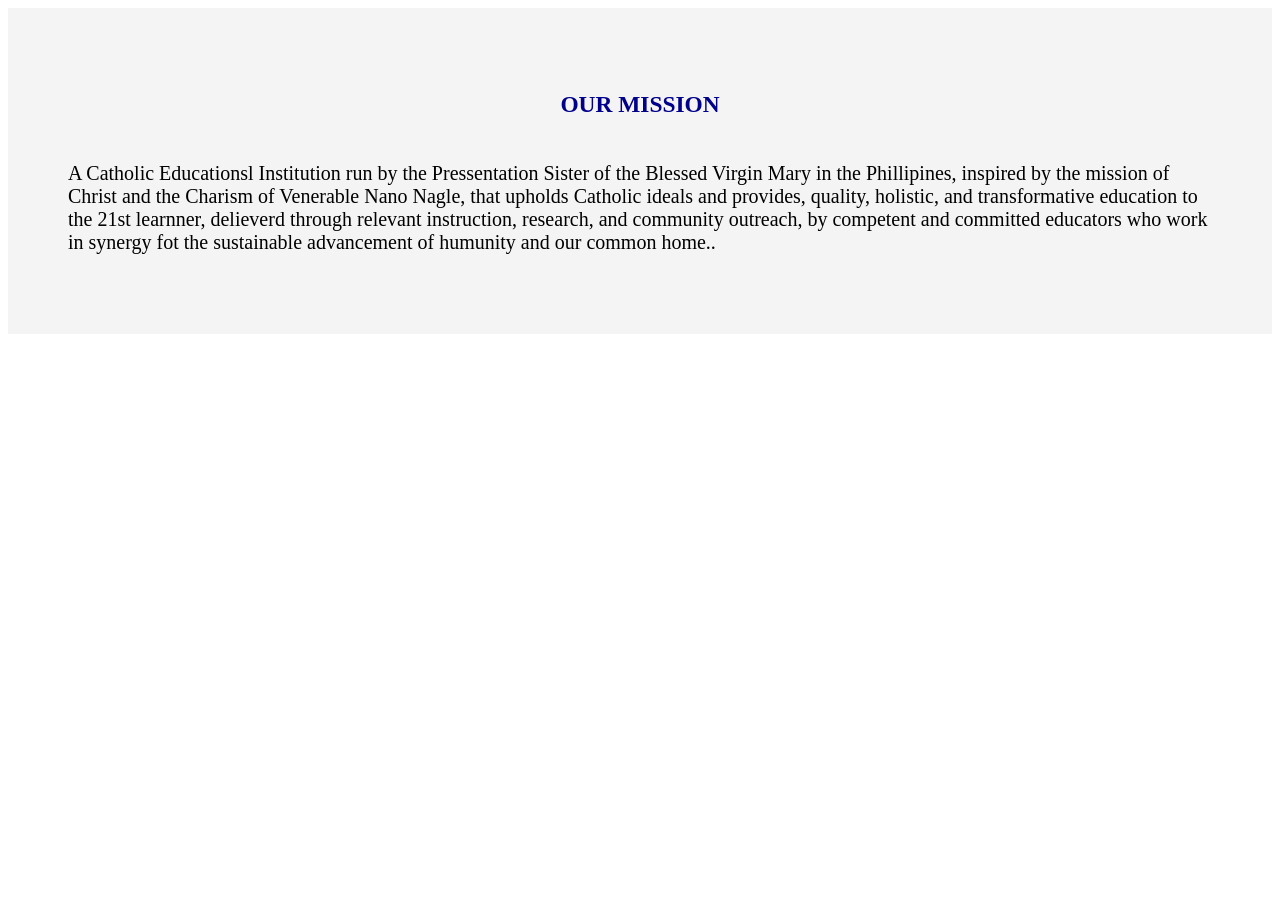
<file: mission.html>
<!DOCTYPE html>
<html lang="en">
<head>
    <meta charset="UTF-8">
    <meta name="viewport" content="width=device-width, initial-scale=1.0">
    <title>MISSION</title>
</head>
<style>
    .body {
        font-family: Arial, sans-serif;
        margin: 0;
        padding: 0;
        background: #f8f8f8;
        text-align: center;
    }
    .mission {
        display: flex;
        flex-direction: column;
        align-items: center;
        justify-content: center;
        padding: 60px;
        background: #f4f4f4;
        font-size: 20px;
    }
    .mission h3{
    text-align: center;
    color: darkblue;
    }

</style>
<body>
    <div class="mission">
    <h3>OUR MISSION</h3>
    <P>
        A Catholic Educationsl Institution run by the Pressentation Sister of the Blessed Virgin Mary in the Phillipines,
        inspired by the mission of Christ and the Charism of Venerable Nano Nagle, that upholds Catholic ideals 
        and provides, quality, holistic, and transformative education to the 21st learnner, delieverd through relevant 
        instruction, research, and community outreach, by competent and committed educators who work in synergy fot the 
        sustainable advancement of humunity and our common home.. 

    </P>
</body>
</html>
</file>
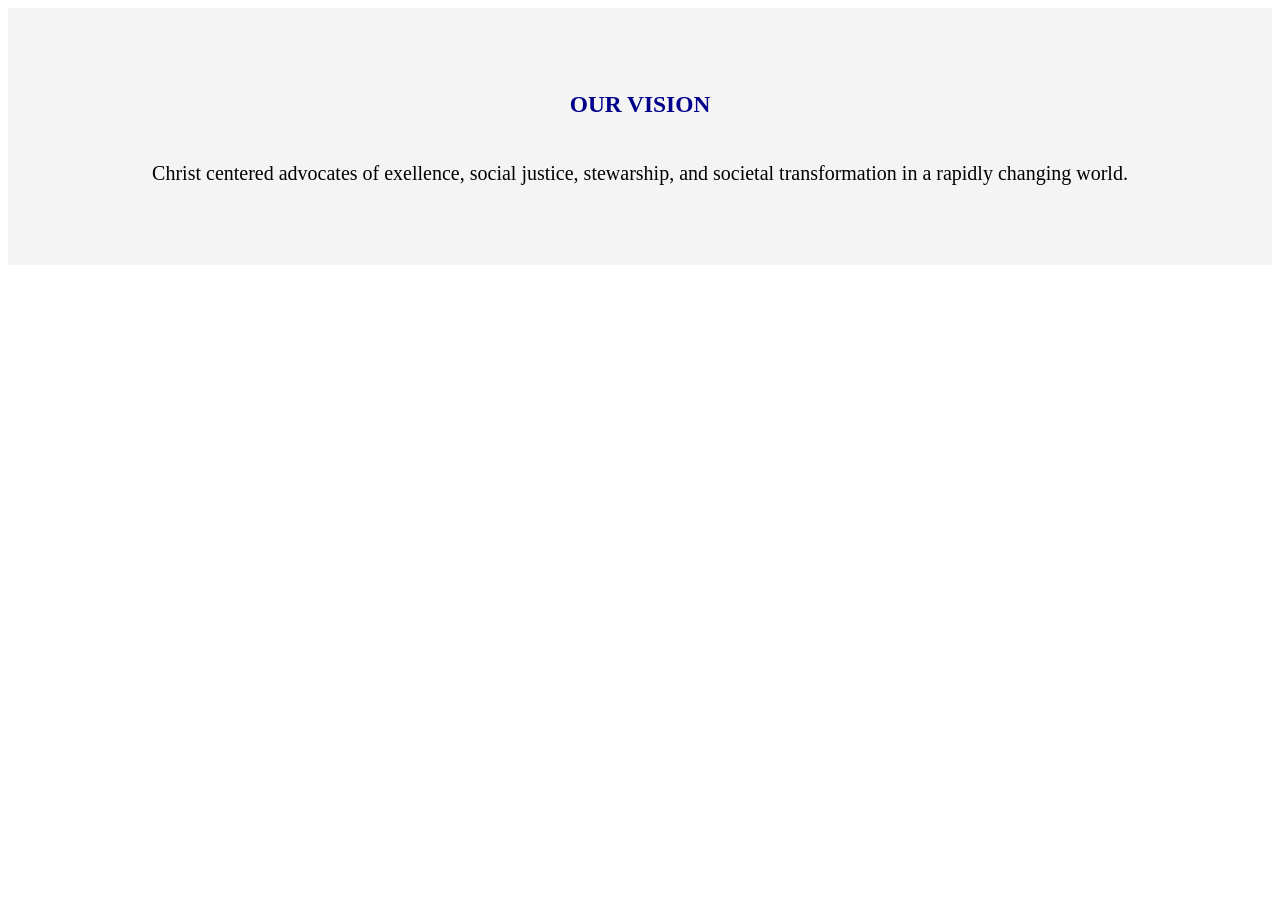
<file: vision.html>
<!DOCTYPE html>
<html lang="en">
<head>
    <meta charset="UTF-8">
    <meta name="viewport" content="width=device-width, initial-scale=1.0">
    <title>VISION</title>
</head>
<style>
    .body {
        font-family: Arial, sans-serif;
        margin: 0;
        padding: 0;
        background: #f8f8f8;
        text-align: center;
    }
    .vision {
        display: flex;
        flex-direction: column;
        align-items: center;
        justify-content: center;
        padding: 60px;
        background: #f4f4f4;
        font-size: 20px;
    }
    .vision h3{
    text-align: center;
    color: darkblue;
    }

</style>
<body>  
    <div class="vision">
        <h3>OUR VISION</h3>
        <p>
            Christ centered advocates of exellence, social justice, stewarship, and societal transformation in a rapidly changing world.
        </p>
    </div>
</body>
</html>
</file>
